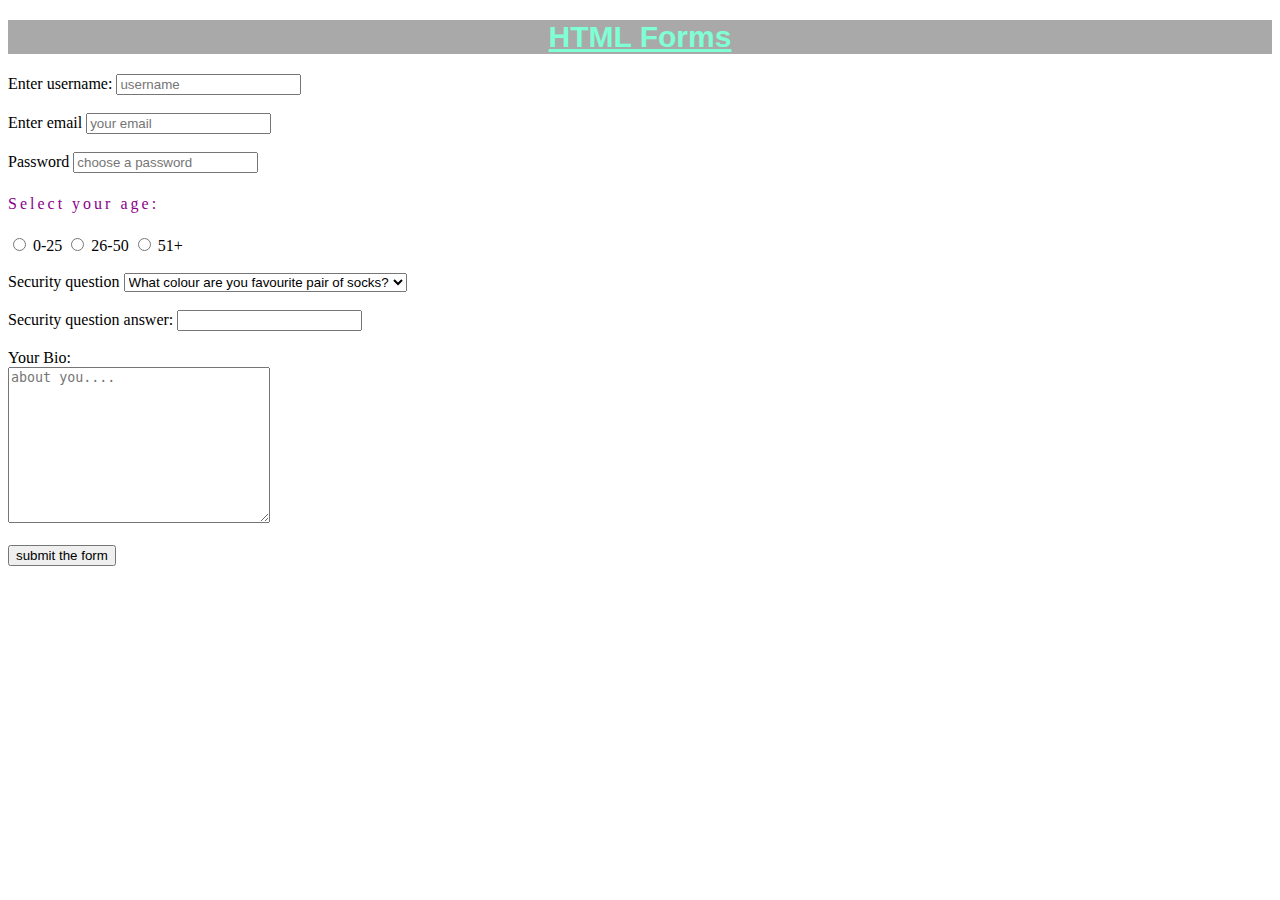
<file: latihan/index.html>
<!DOCTYPE html>
<html lang="en">
  <head>
    <meta charset="UTF-8" />
    <meta http-equiv="X-UA-Compatible" content="IE=edge" />
    <meta name="viewport" content="width=device-width, initial-scale=1.0" />
    <title>HTML Forms</title>
    <link rel="stylesheet" href="style.css" />
  </head>
  <body>
    <h1>HTML Forms</h1>

    <form>
      <label for="username">Enter username:</label>
      <input
        type="text"
        id="username"
        name="username"
        placeholder="username"
        required
      />
      <br /><br />
      <label for="email">Enter email</label>
      <input
        type="email"
        id="email"
        name="email"
        placeholder="your email"
        required
      />
      <br /><br />
      <label for="password">Password</label>
      <input
        type="password"
        id="password"
        name="password"
        placeholder="choose a password"
        required
      />

      <p>Select your age:</p>

      <input type="radio" name="age" values="0-25" id="option-1" />
      <label for="option-1">0-25</label>
      <input type="radio" name="age" values="26-50" id="option-1" />
      <label for="option-1">26-50</label>
      <input type="radio" name="age" values=51+" id="option-1">
      <label for="option-1">51+</label>

      <br /><br />

      <label for="question">Security question</label>
      <select name="question" id="question">
        <option value="q1">What colour are you favourite pair of socks?</option>
        <option value="q2">If you could be a vegetable, that it be?</option>
        <option value="q3">What is your best ever security question?</option>
      </select>

      <br /><br />

      <label for="answer">Security question answer:</label>
      <input type="text" id="answer" name="answer" />

      <br /><br />

      <label for="bio">Your Bio:</label><br />
      <textarea
        name="bio"
        id="bio"
        cols="30"
        rows="10"
        placeholder="about you...."
      ></textarea>

      <br /><br />

      <input type="submit" value="submit the form" />
    </form>
    </body>
</html>
</file>
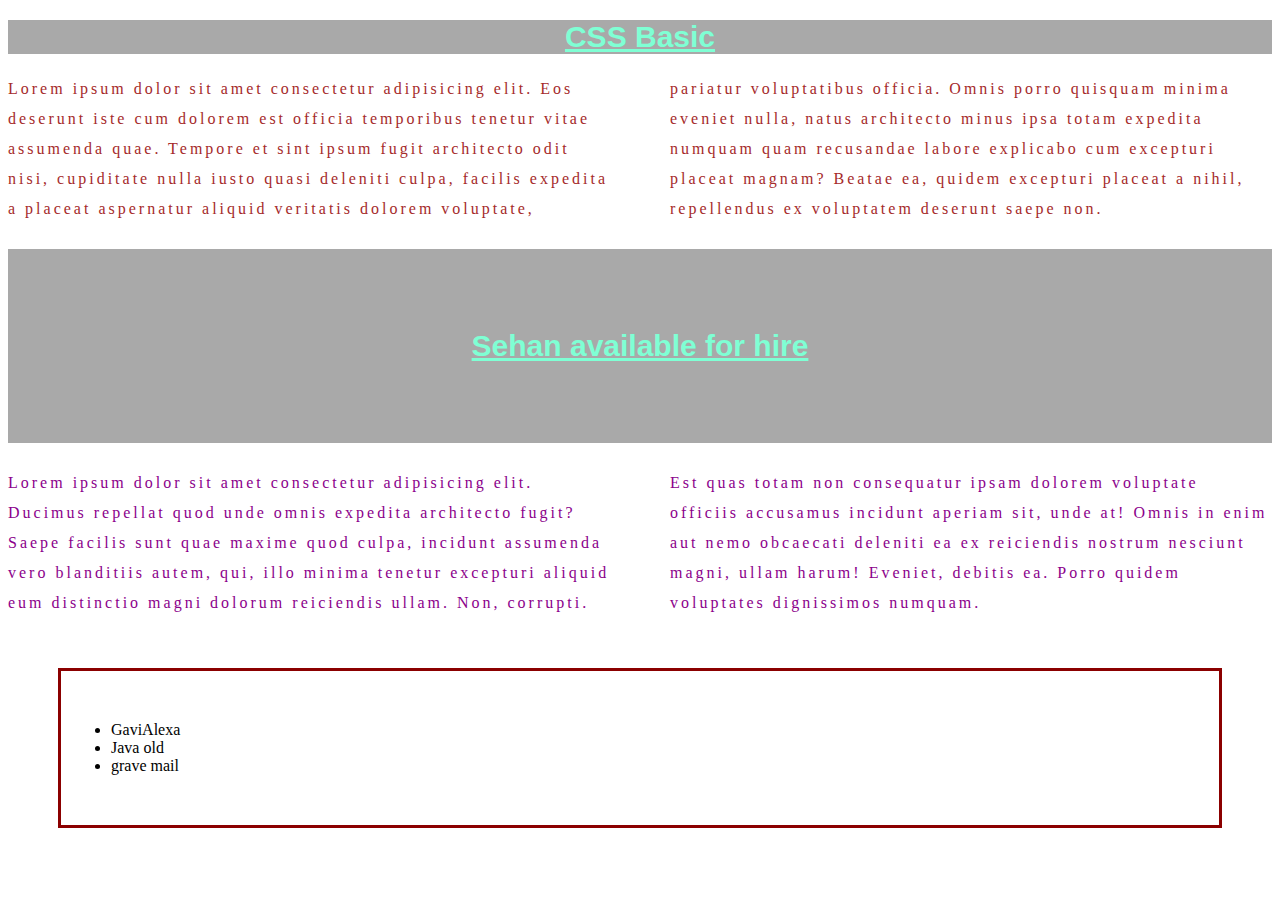
<file: latihan/about.html>
<!DOCTYPE html>
<html lang="en">
<head>
    <meta charset="UTF-8">
    <meta http-equiv="X-UA-Compatible" content="IE=edge">
    <meta name="viewport" content="width=device-width, initial-scale=1.0">
    <title>About</title>
    <link rel="stylesheet" href="style.css">

</head>
<body>
    
    <h1>CSS Basic</h1>

    <p class="succes">Lorem ipsum dolor sit amet consectetur adipisicing elit. Eos deserunt iste cum dolorem est officia temporibus tenetur vitae assumenda quae. Tempore et sint ipsum fugit architecto odit nisi, cupiditate nulla iusto quasi deleniti culpa, facilis expedita a placeat aspernatur aliquid veritatis dolorem voluptate, pariatur voluptatibus officia. Omnis porro quisquam minima eveniet nulla, natus architecto minus ipsa totam expedita numquam quam recusandae labore explicabo cum excepturi placeat magnam? Beatae ea, quidem excepturi placeat a nihil, repellendus ex voluptatem deserunt saepe non.</p>

    <div>
        <h2>Sehan available for hire</h2>
        <p>Lorem ipsum dolor sit amet consectetur adipisicing elit. Ducimus repellat quod unde omnis expedita architecto fugit? Saepe facilis sunt quae maxime quod culpa, incidunt assumenda vero blanditiis autem, qui, illo minima tenetur excepturi aliquid eum distinctio magni dolorum reiciendis ullam. Non, corrupti. Est quas totam non consequatur ipsam dolorem voluptate officiis accusamus incidunt aperiam sit, unde at! Omnis in enim aut nemo obcaecati deleniti ea ex reiciendis nostrum nesciunt magni, ullam harum! Eveniet, debitis ea. Porro quidem voluptates dignissimos numquam.</p>
        <ul>
            <li>GaviAlexa</li>
            <li>Java old</li>
            <li>grave mail</li>
        </ul>
    </div>
    
    








</body>
</html>
</file>
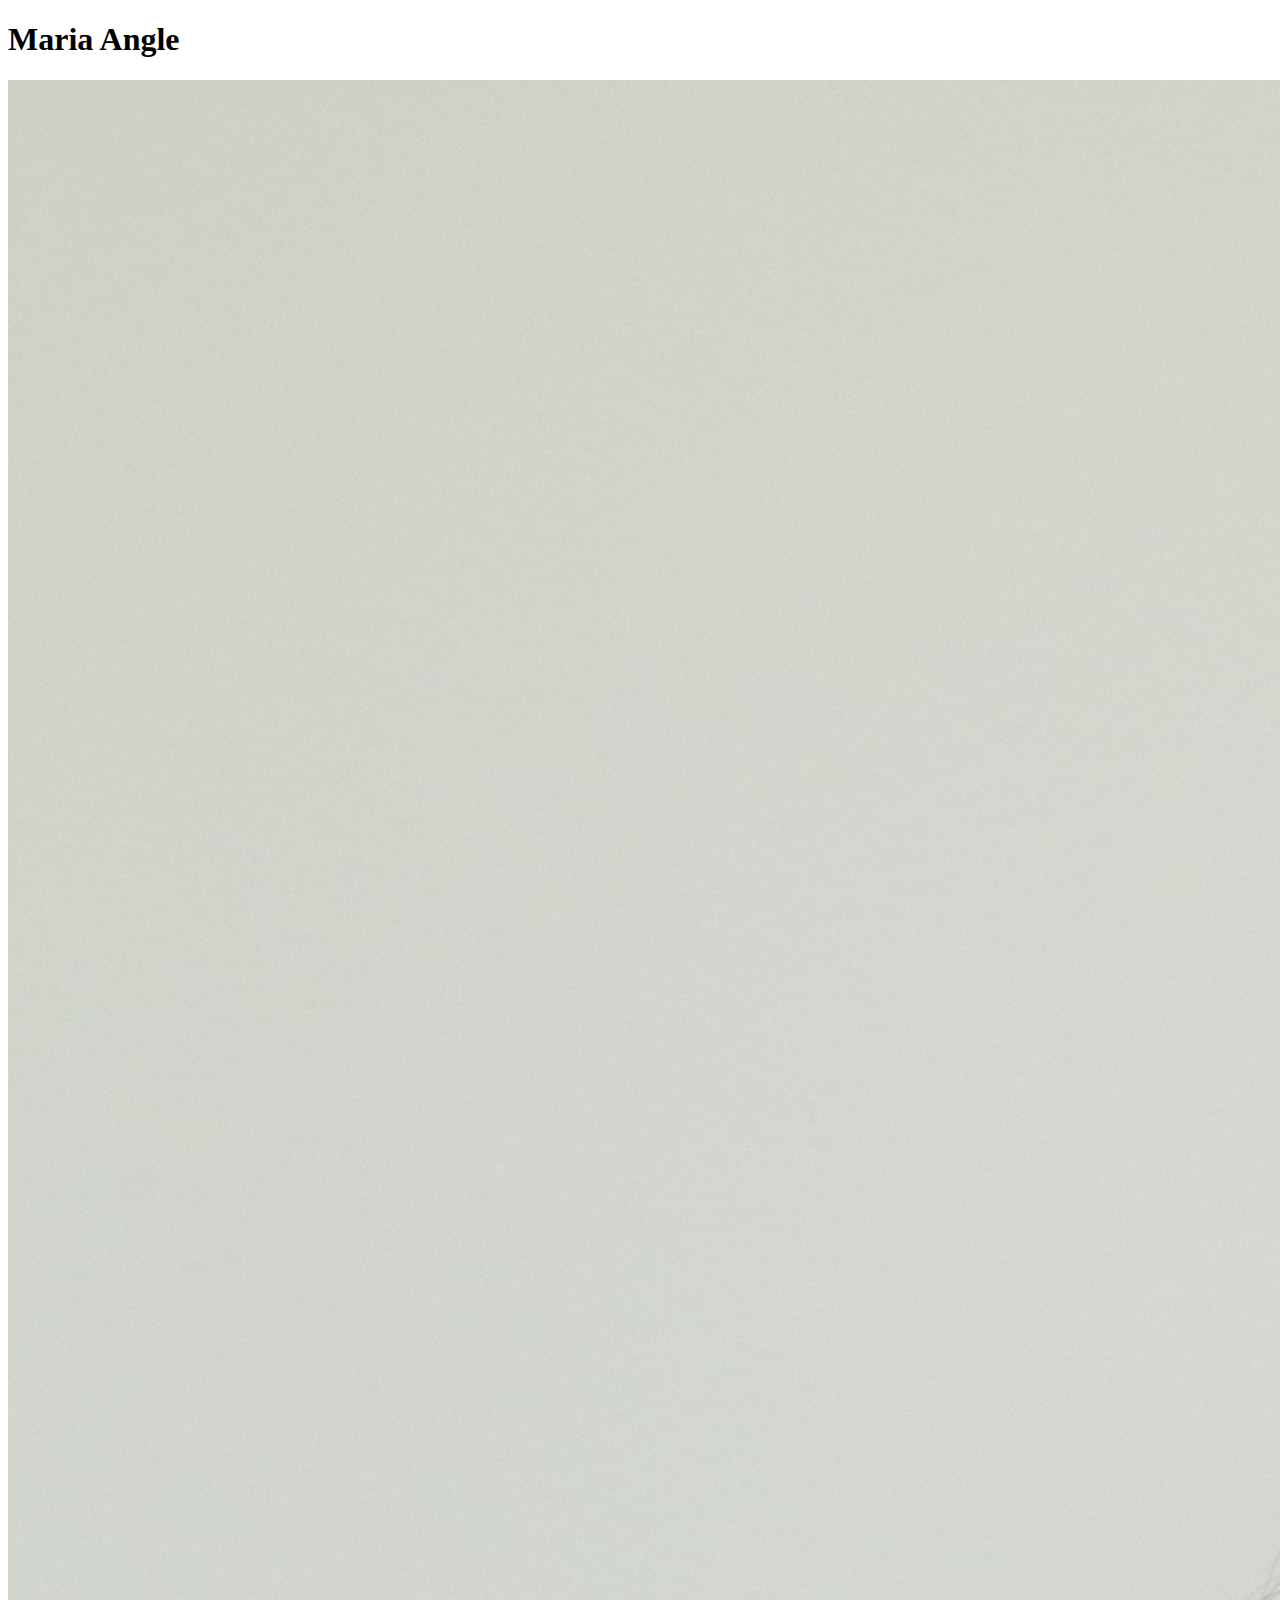
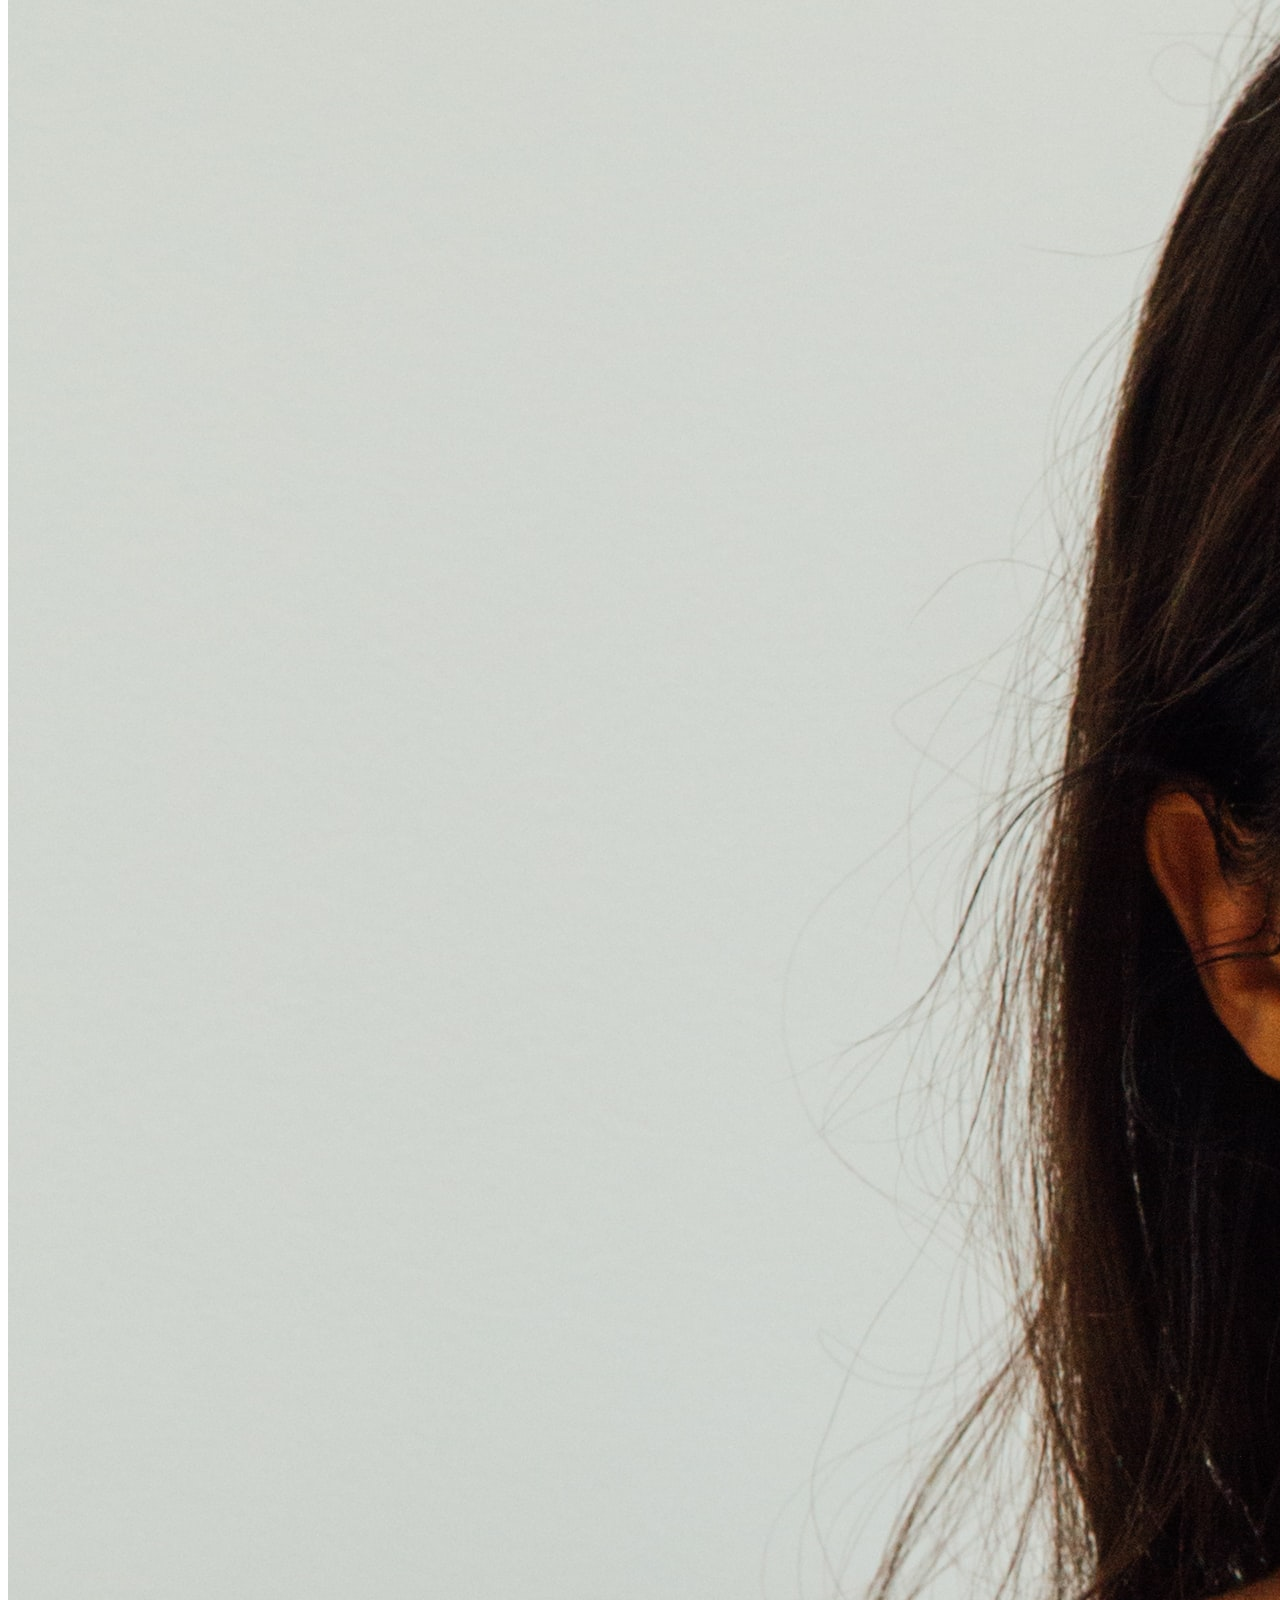
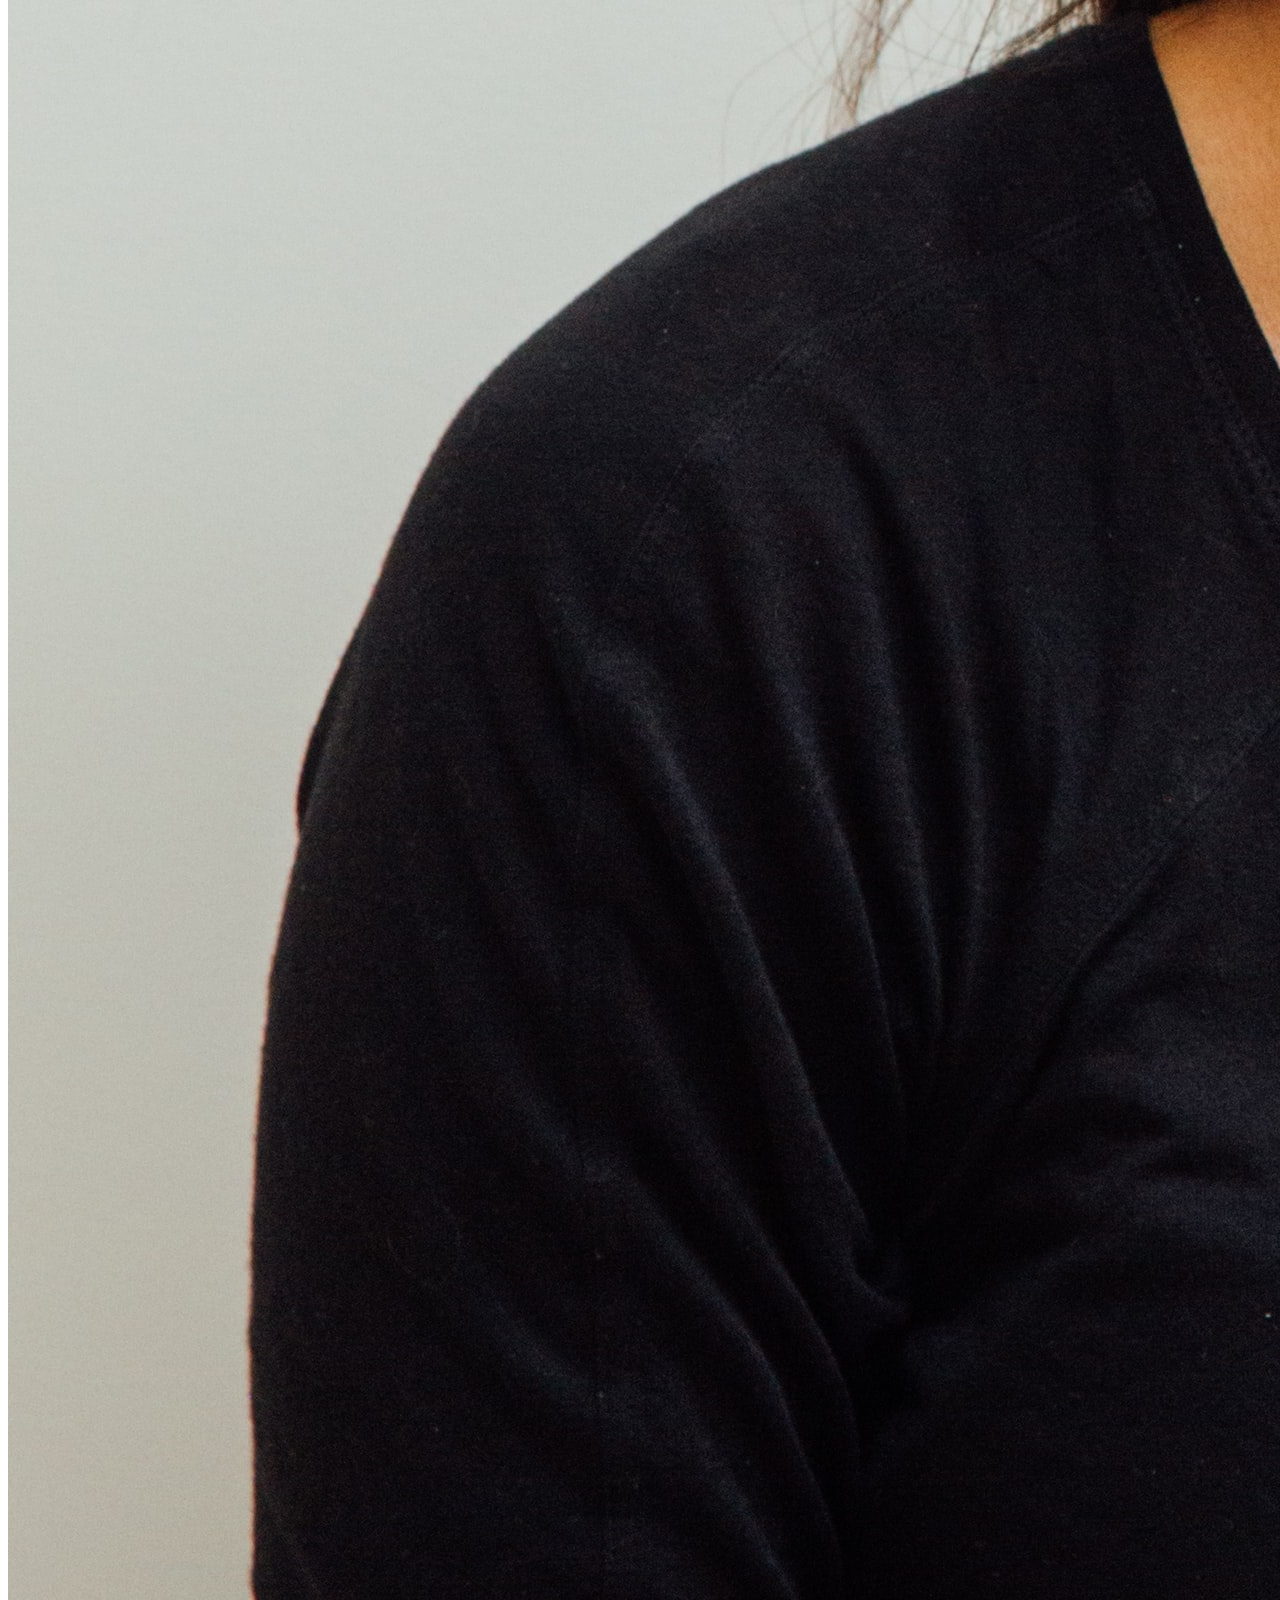
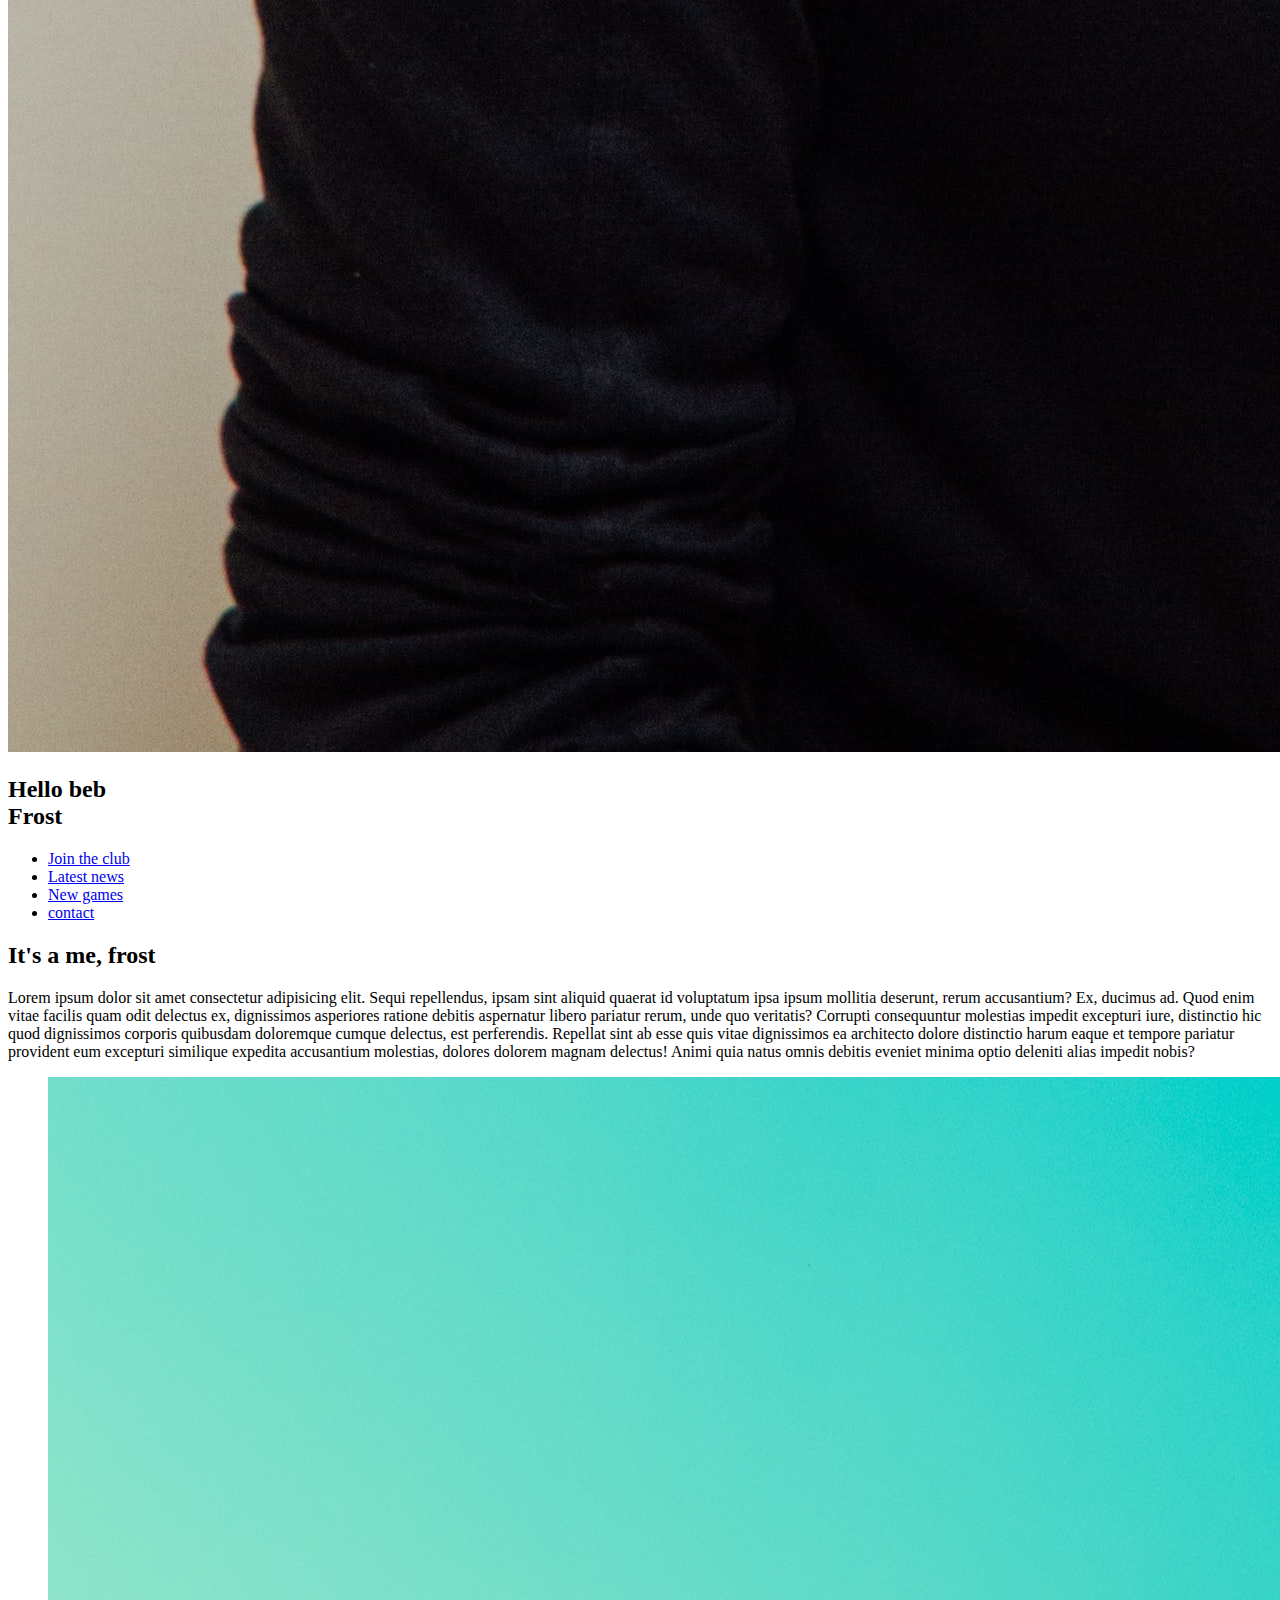
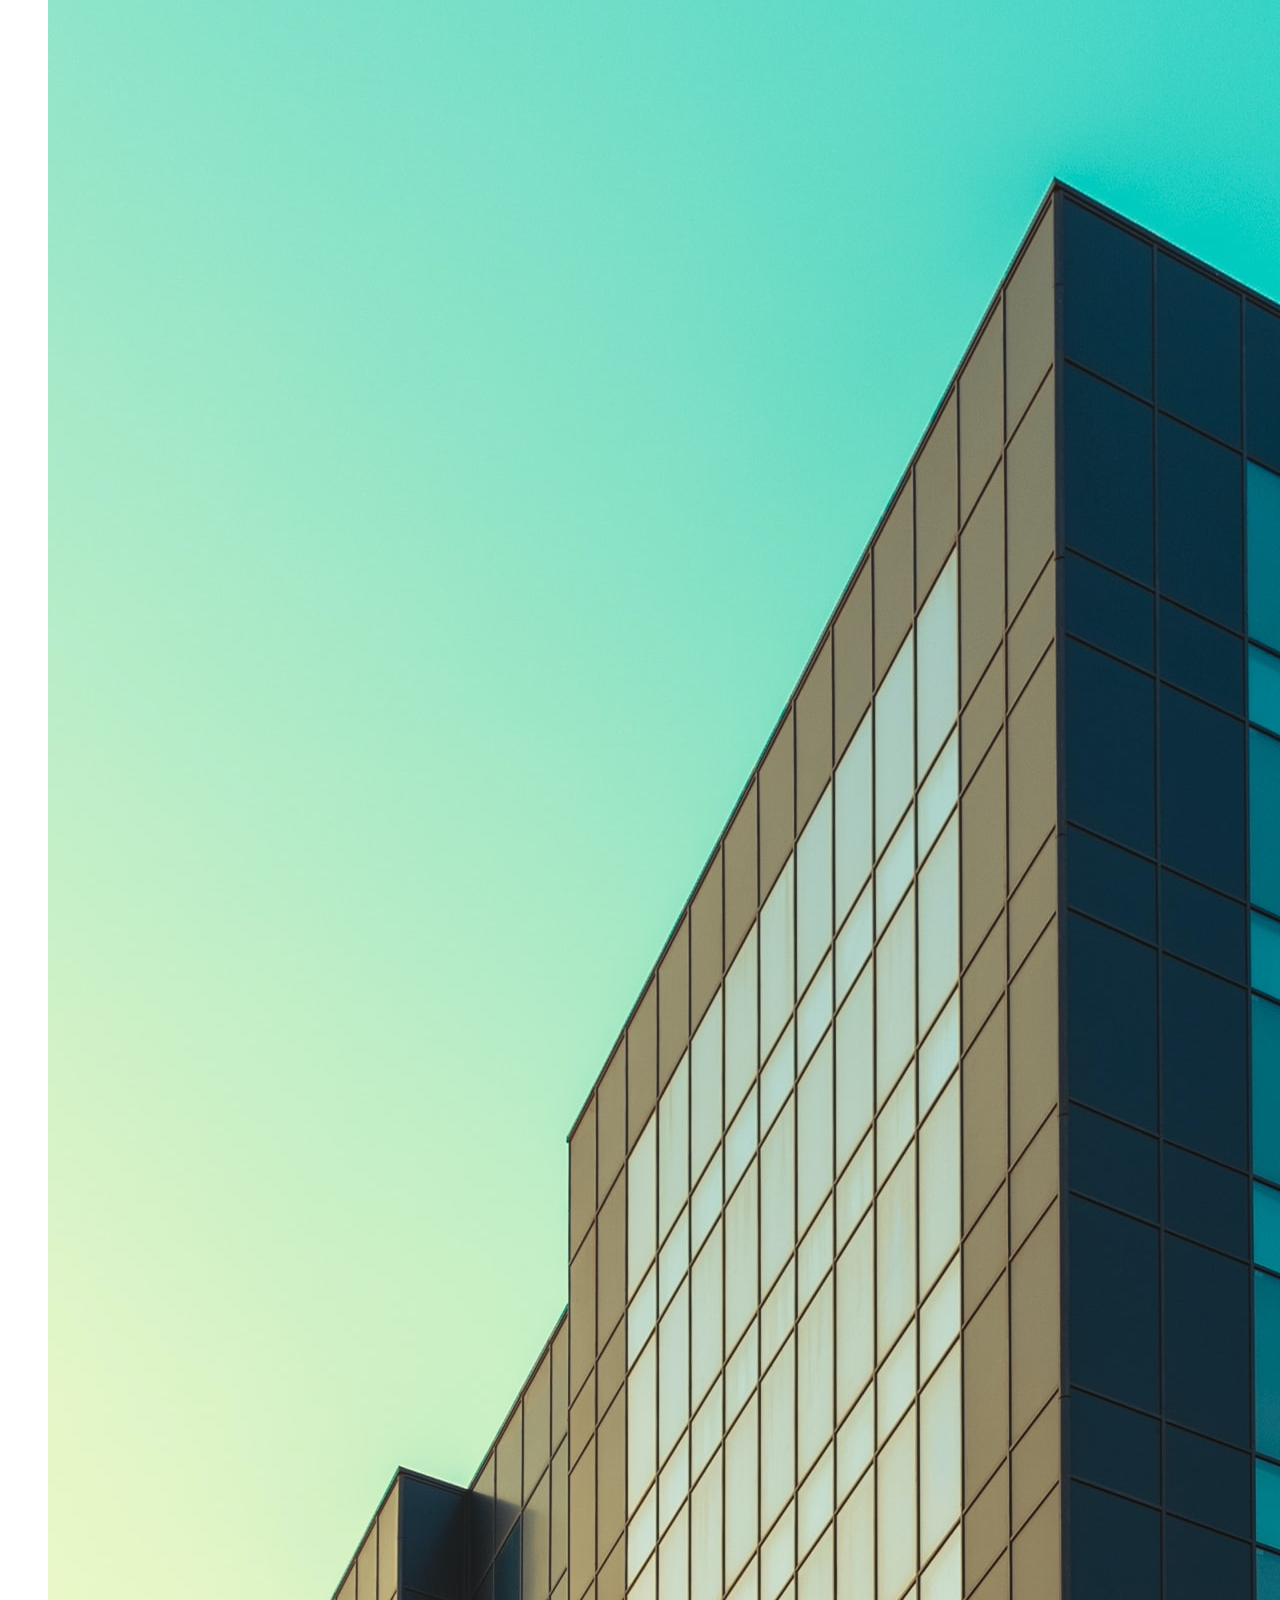
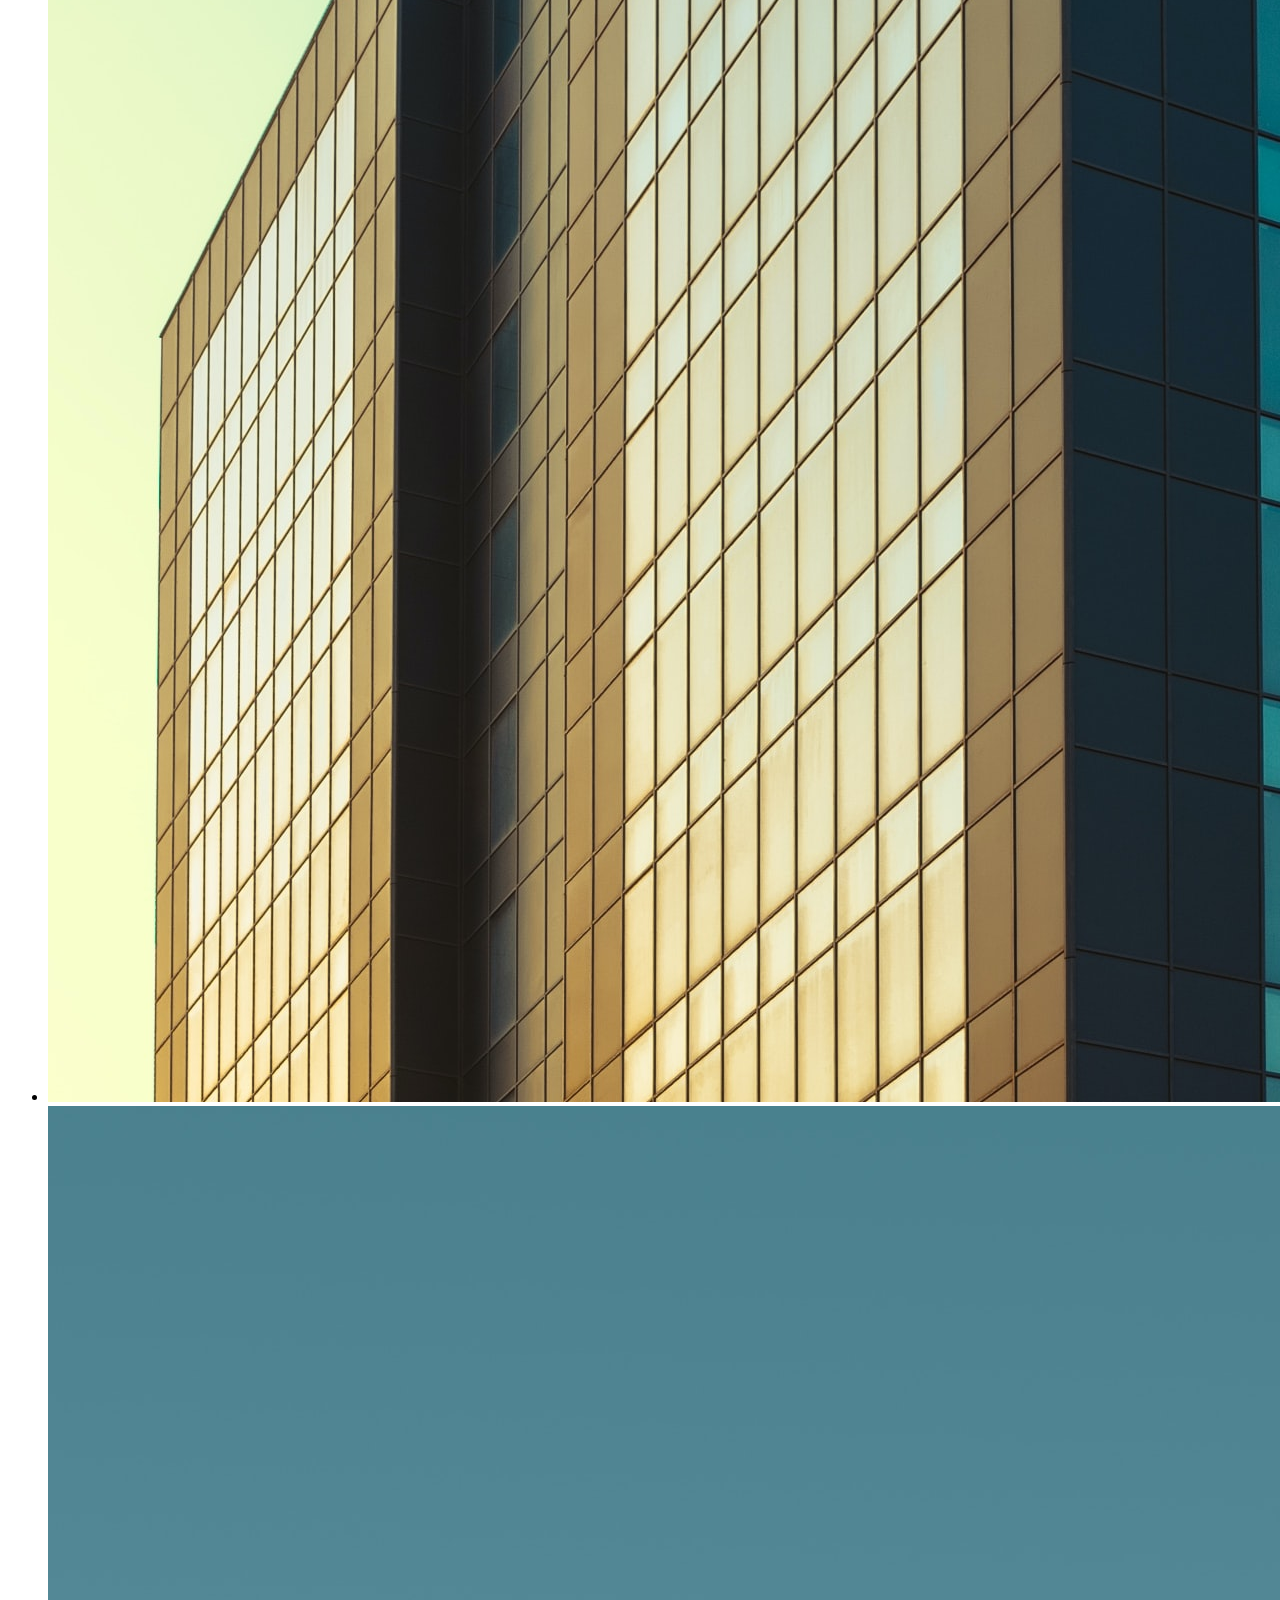
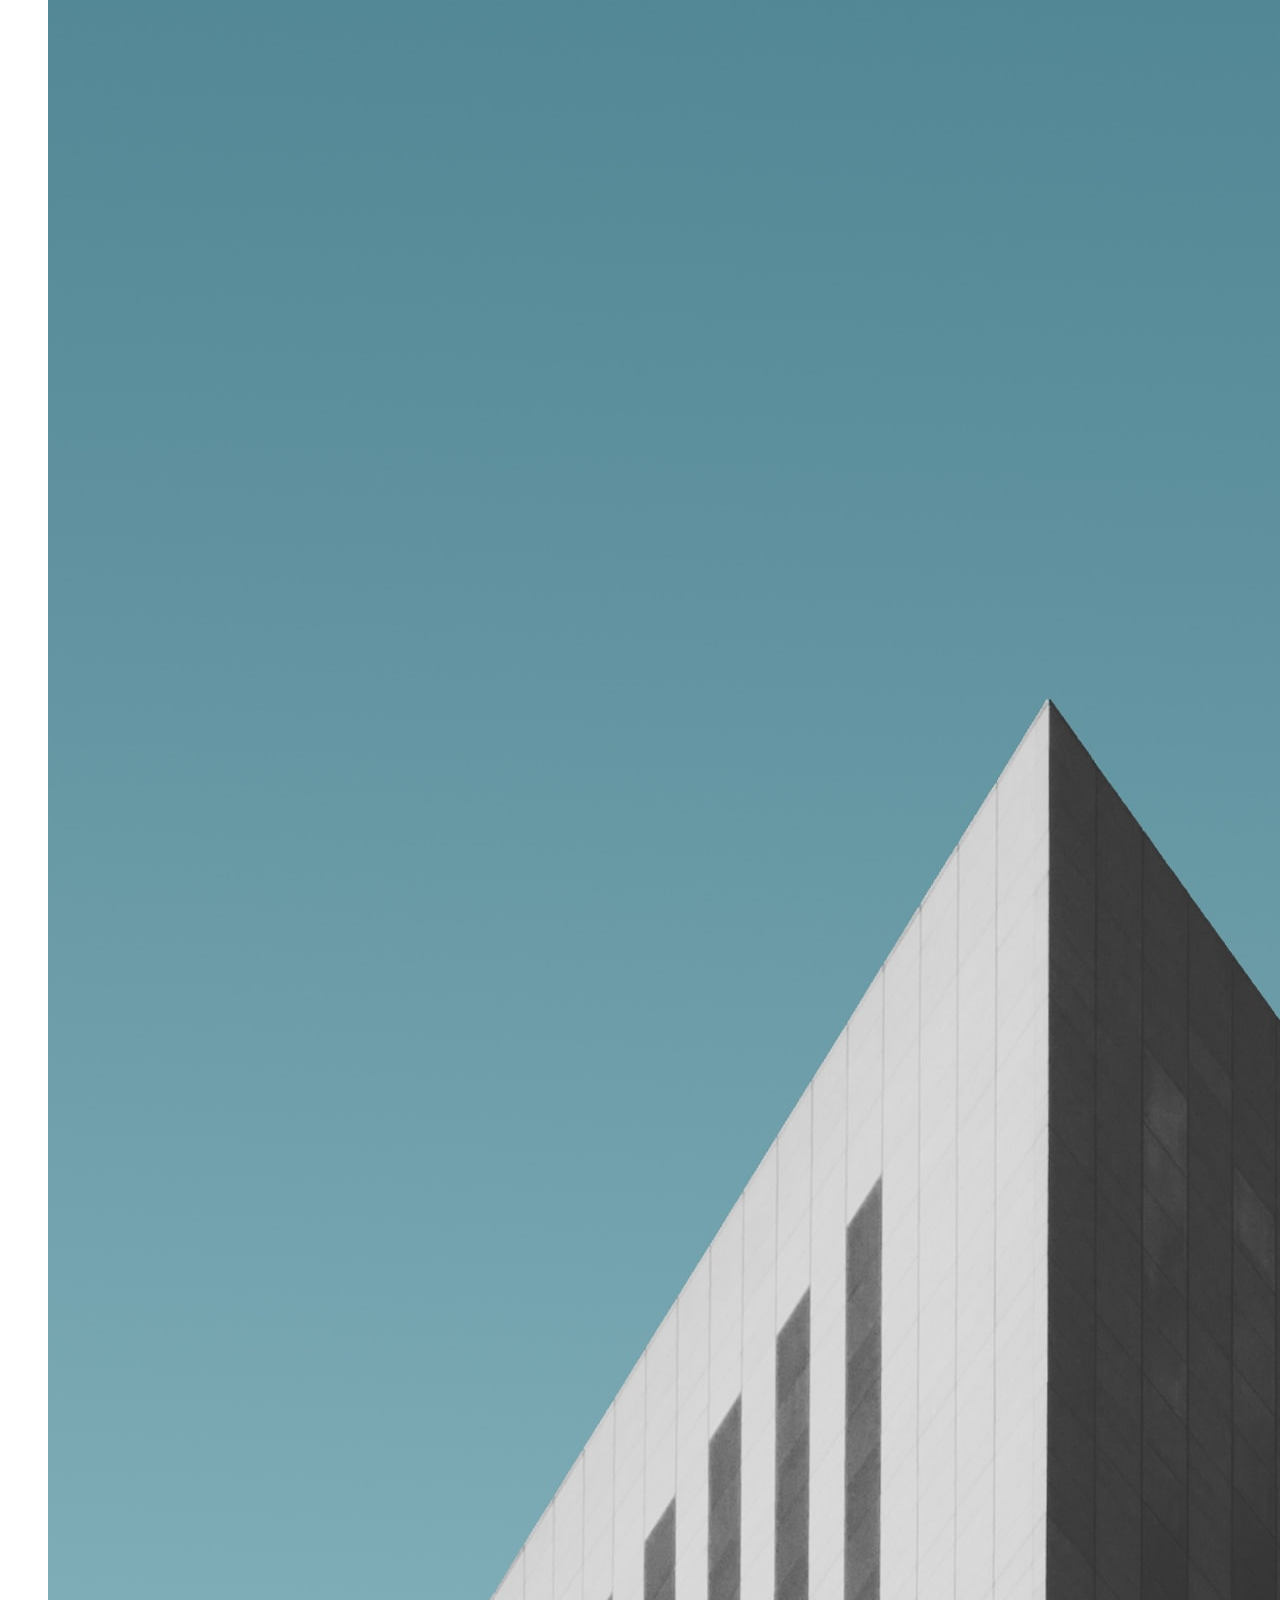
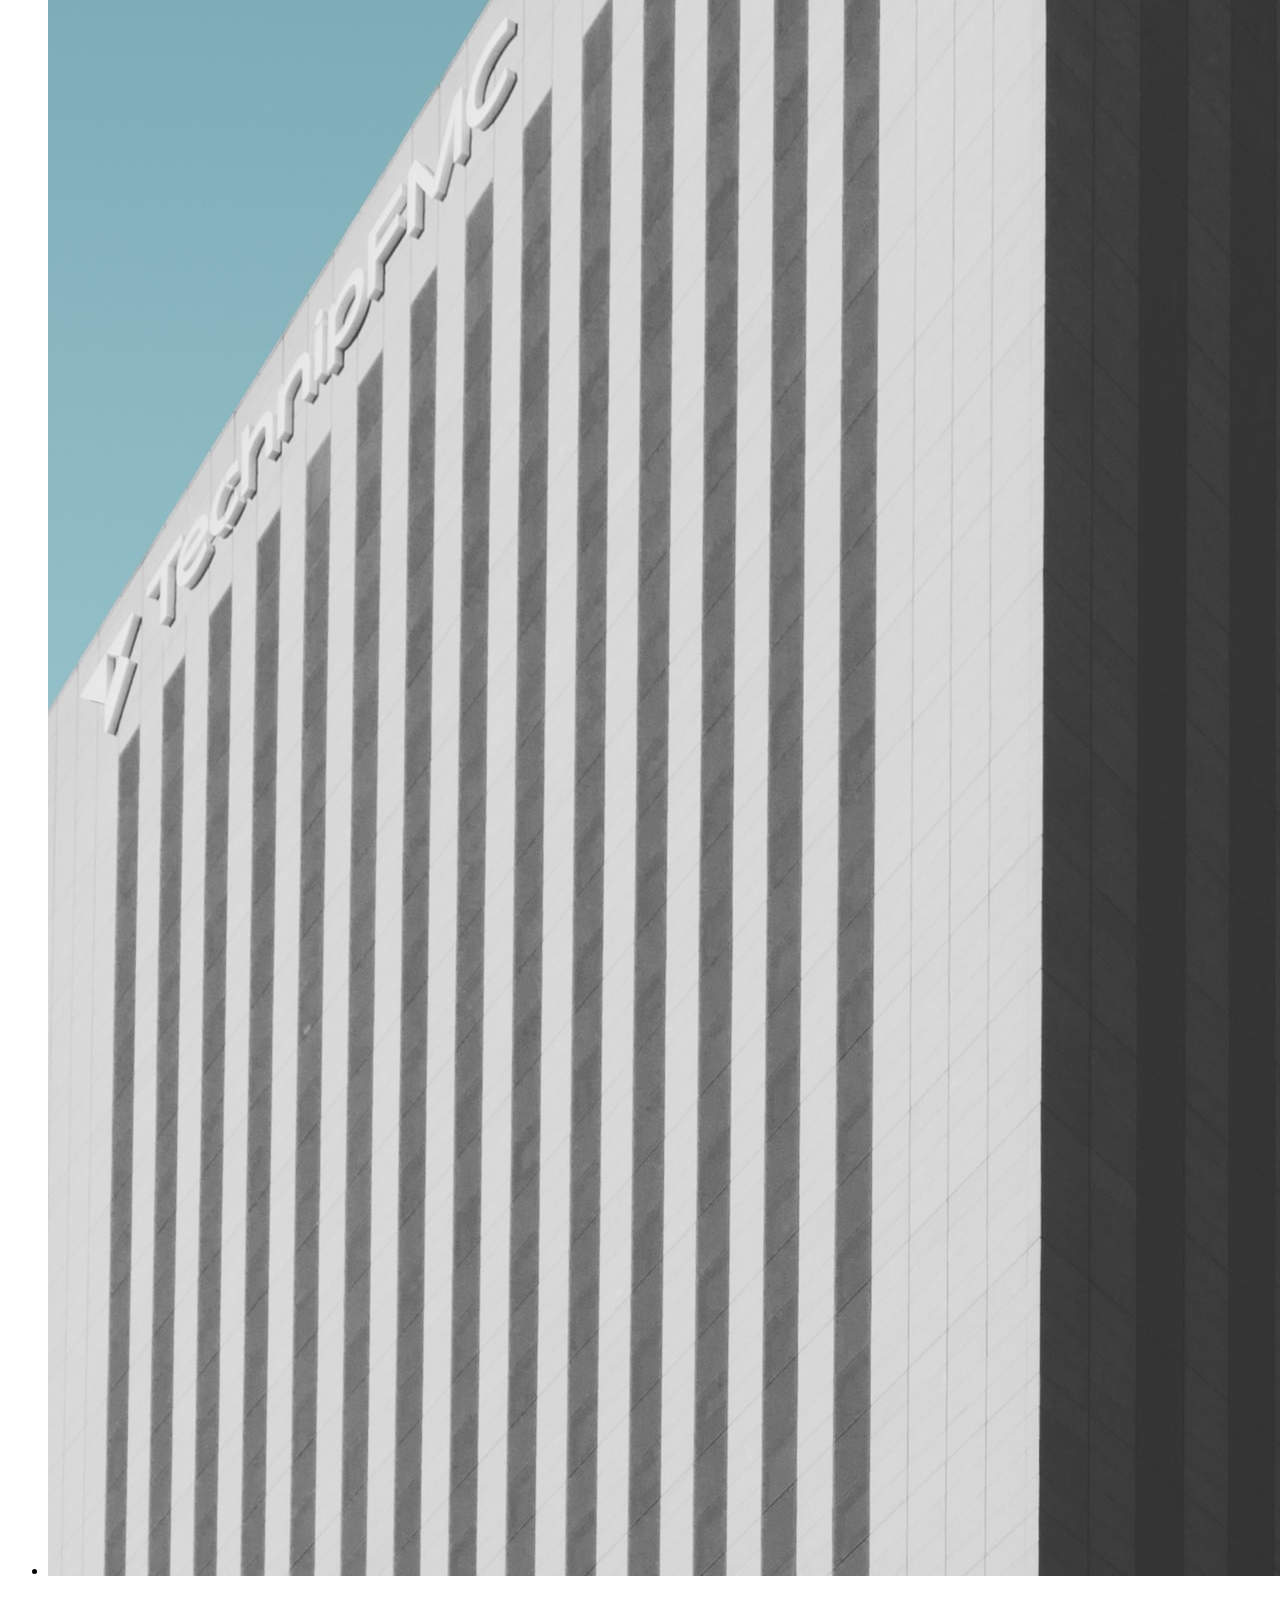
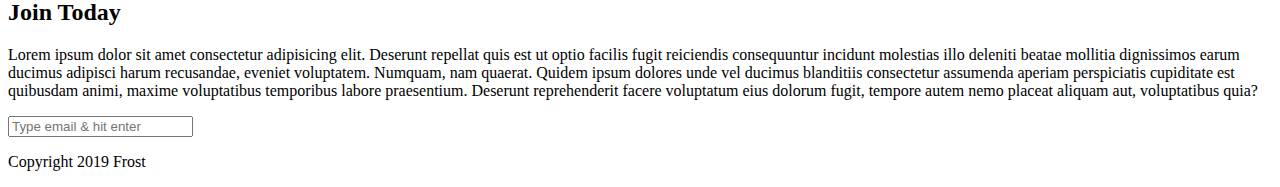
<file: latihan/index2.html>
<!DOCTYPE html>
<html lang="en">
  <head>
    <meta charset="UTF-8" />
    <meta http-equiv="X-UA-Compatible" content="IE=edge" />
    <meta name="viewport" content="width=device-width, initial-scale=1.0" />
    <title>Document</title>
  </head>
  <body>
    <header>
      <h1>Maria Angle</h1>
    </header>
    <section class="person">
      <img src="images/Stephane Frost.jpg" alt="Stephanie Frost" />
      <div class="Hello">
        <h2>Hello beb <br /><span>Frost</span></h2>
      </div>
    </section>
    <nav class="main-nav">
      <ul>
        <li><a href="/join.html" class="join">Join the club</a></li>
        <li><a href="/news.html">Latest news</a></li>
        <li><a href="/games.html">New games</a></li>
        <li><a href="/contact.html">contact</a></li>
      </ul>
    </nav>
    <main>
      <article>
        <h2>It's a me, frost</h2>
        <p>
          Lorem ipsum dolor sit amet consectetur adipisicing elit. Sequi
          repellendus, ipsam sint aliquid quaerat id voluptatum ipsa ipsum
          mollitia deserunt, rerum accusantium? Ex, ducimus ad. Quod enim vitae
          facilis quam odit delectus ex, dignissimos asperiores ratione debitis
          aspernatur libero pariatur rerum, unde quo veritatis? Corrupti
          consequuntur molestias impedit excepturi iure, distinctio hic quod
          dignissimos corporis quibusdam doloremque cumque delectus, est
          perferendis. Repellat sint ab esse quis vitae dignissimos ea
          architecto dolore distinctio harum eaque et tempore pariatur provident
          eum excepturi similique expedita accusantium molestias, dolores
          dolorem magnam delectus! Animi quia natus omnis debitis eveniet minima
          optio deleniti alias impedit nobis?
        </p>
      </article>
      <ul class="images">
        <li><img src="images/Tokyo (2).jpg" alt="tokyo" /></li>
        <li><img src="images/roma.jpg" alt="roma" /></li>
      </ul>
    </main>
    <section class="join">
      <h2>Join Today</h2>
      <p>
        Lorem ipsum dolor sit amet consectetur adipisicing elit. Deserunt
        repellat quis est ut optio facilis fugit reiciendis consequuntur
        incidunt molestias illo deleniti beatae mollitia dignissimos earum
        ducimus adipisci harum recusandae, eveniet voluptatem. Numquam, nam
        quaerat. Quidem ipsum dolores unde vel ducimus blanditiis consectetur
        assumenda aperiam perspiciatis cupiditate est quibusdam animi, maxime
        voluptatibus temporibus labore praesentium. Deserunt reprehenderit
        facere voluptatum eius dolorum fugit, tempore autem nemo placeat aliquam
        aut, voluptatibus quia?
      </p>
      <form>
        <input
          type="email"
          name="email"
          placeholder="Type email & hit enter"
          required
        />
      </form>
    </section>
    <p class="copyright">Copyright 2019 Frost</p>
  </body>
</html>
</file>
<file: latihan/style.css>
h1{
    color: aquamarine;
    background-color: darkgray;
    font-size: 30px;
    text-decoration: underline;
    font-family: Arial, Helvetica, sans-serif;
    text-align: center;

}
p {
    color: darkmagenta;
    text-align: left;
    line-height: 30px;
    letter-spacing: 3px;
    column-count: 2;
    column-gap: 60px;
}
ul{ 
   border-width: 3px; 
   border-style: solid;
   border-color: darkred;
   margin: 50px;
   padding: 50px;
}

h2{
    color: aquamarine;
    background-color: darkgray;
    font-size: 30px;
    text-decoration: underline;
    font-family: Arial, Helvetica, sans-serif;
    text-align: center;
    padding: 80px;
}

p.succes{
    color: brown;
}
</file>
